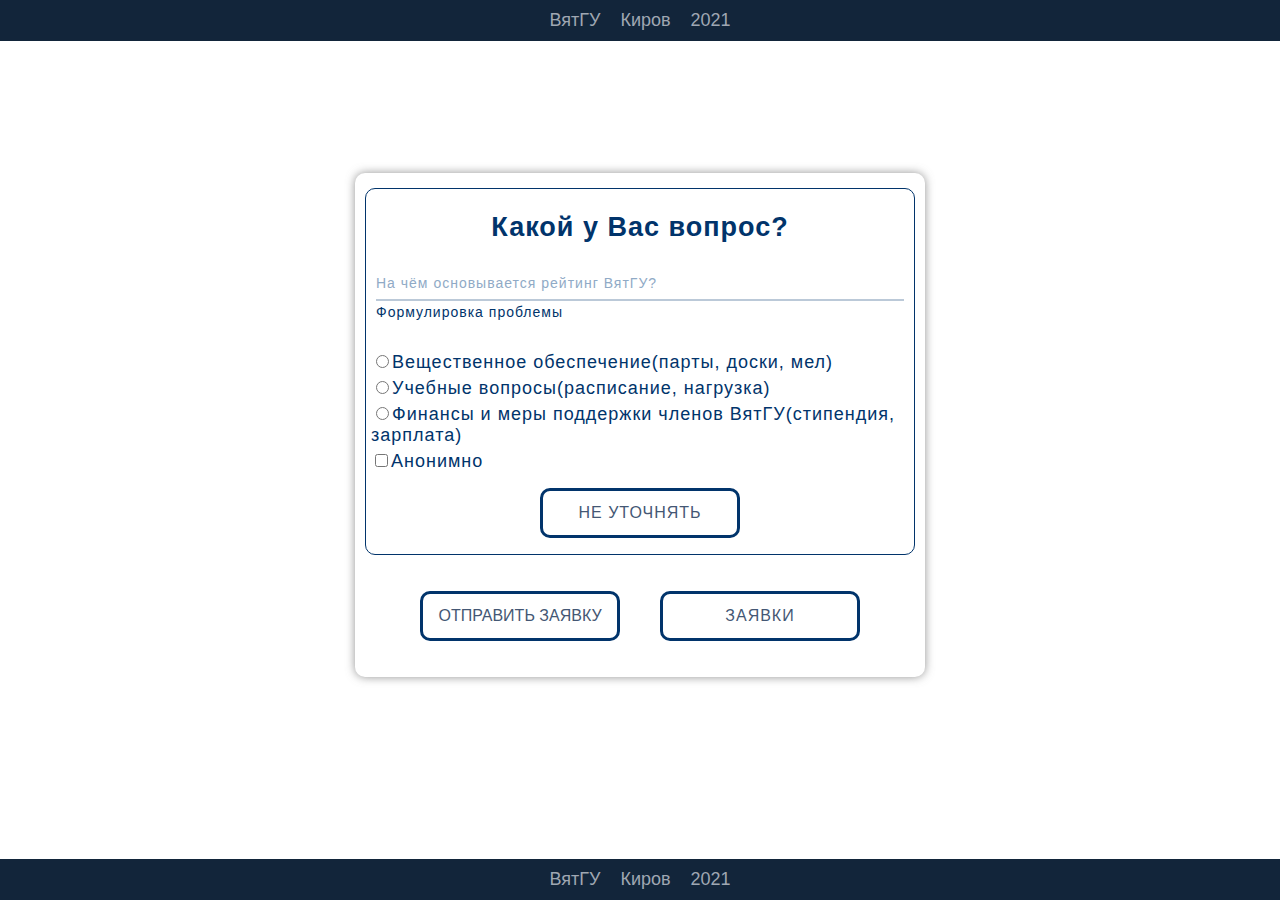
<file: index.html>
<!DOCTYPE html>
<html lang="ru">

<head>
    <meta charset="UTF-8">
    <title>Улучшение университетской среды ВятГУ</title>
    <link  rel="stylesheet" href="style.css">
    <link  rel="stylesheet" href="media-queries.css">
    <meta content="width=device-width" name="viewport" id="viewport">
    <!--    <script src="script.js"></script>--> 
</head>

<body>
    <header>
        <div class="header_text">
            <!--            Слева CSS-->
            ВятГУ
        </div>
        <!--Справа CSS-->
        <div class="header_text">Киров</div>
        <div class="header_text">2021</div>
        <!--<div class="header_text">maa.ofp@yandex.ru</div>-->
    </header>
    <main class="main_container" id="main_id">
        <!--Главная область-->
        <!--        <div class="main_div">-->
        <div class="count_credit">
            <form class="form_for_index" id="SendForm">
                <div class="border_nice">
                    <div class="form_title">
                        <h2>Какой у Вас вопрос?</h2>
                    </div>
                    <div class="input_box">
                        <input class="form_input font_fill" name="Task" id="Task" type="text"
                               placeholder=" " inputmode="text">
                        <label class="form_label">На чём основывается рейтинг ВятГУ?</label>
                        <label class="form_label_notify">Формулировка проблемы</label>
                    </div>
                    <div class="radioInputBox" id = "id111" name="id111">
                        <label><input type="radio" name="solveField">Вещественное обеспечение(парты, доски, мел)</label>
                    </div>
                    <div class="radioInputBox">
                        <label><input type="radio" name="solveField">Учебные вопросы(расписание, нагрузка)</label>
                    </div>
                    <div class="radioInputBox">
                        <label><input type="radio" name="solveField">Финансы и меры поддержки членов ВятГУ(стипендия,
                            зарплата)</label>
                    </div>
                    <div class="radioInputBox">
                        <label><input type="checkbox" name="Anonimno">Анонимно</label>
                    </div>
                    <div id="buttonAntiRadio">
                        <p style="margin-left: auto;margin-right: auto" class="build_butt" onclick="uncheckAllRadio('solveField')">Не уточнять</p>
                    </div>
                </div>
                <div>
                    <!--                        <input type="button" value="Отправть заявку">-->
                    <div class="send_butt_over">
                        <div class="send_div">
                            <!--<p class="send_butt"> Отправить заявку </p>-->
                            <button style="margin-left: auto;margin-right: auto" type="submit" class="send_butt">Отправить заявку</button>
                            <label class="form_send_status">
                            </label>
                        </div>
                        <div class="send_div">
                            <p style="margin-left: auto;margin-right: auto" class="build_butt" onclick="showApplyPage('http://u104108.test-handyhost.ru/lenta')"> Заявки</p>
                        </div>
                    </div>

                </div>
            </form>
        </div>
        <!--        </div>-->

    </main>
    <footer>
        <div class="header_text">
            <!--            Слева CSS-->
            ВятГУ
        </div>
        <!--Справа CSS-->
        <div class="header_text">Киров</div>
        <div class="header_text">2021</div>
        </div>
    </footer>
<script src="script.js"></script> 
    <!-- Так быстрее^^^ -->
</body>

</html>
</file>
<file: style.css>
*{
    box-sizing: border-box; /* Свойства width и height включают в себя значения полей и границ, но не отступов (margin). */
}

header {
    background-color: #12253a;
    /*    background-color: #12253a;*/
    font-size: 18px;
    width: 100%;
/*    max-width: 100%;*/
    display: flex;
/*    flex-direction: column;*/
    justify-content: center;
    /*    box-shadow: 0 0 10px rgba(95, 95, 95, 0.68);*/
    /*    border-radius: 10px;*/
    /*
    border-bottom-left-radius: 10px;
    border-bottom-right-radius: 10px;
*/
}
footer {
    background-color: #12253a;
    font-size: 18px;
    width: 100%;
    display: flex;
    justify-content: center;
    align-items: center;
    /*    box-shadow: 0 0 10px rgba(0, 0, 0, 0.68);*/
    /*    border-radius: 10px;*/
}
.header_text {
    color: #9fa7b2;
    margin: 10px;
}
.footer_text {
    color: #9fa7b2;
    margin: 10px;
}
body {
    /* margin: 0; */
    font-size: 18px;
    background-color: #fff;
    margin: 0;
    min-height: 100vh;
    display: flex;
    flex-direction: column;
    font-family: Helvetica, Arial, sans-serif;
    overflow-x: hidden !important;
/*    width: 10%;*/
}
table {
    table-layout: fixed;
    width: 70%;
    max-width: 1000px;
    word-wrap: break-word;
    margin: auto;
    font-size: 18px;
    border-collapse: collapse;
    color:#01346B;
    border: 1px solid #12253a;
    
}
.td_end {
    text-align: end;
    min-width: 60px;
    
}
.td_centr {
    text-align: center;
    min-width: 60px;
}
td,th{
    border: 1px solid #12253a;
}
.main_container {
    flex-grow: 1;
    /*    background-color: aqua;*/
/*    margin-left: 10px;*/
/*    margin-right: 10px;*/
     margin-bottom: 50px; 
     margin-top: 20px; 
    display: flex;
    flex-direction: column;
    justify-content: center;
    align-content: center;
    align-items: center;
    /*    border: 3px solid black;*/
}
.main_div {
    /*    z-index: -7;*/
    /*    background-color: transparent;*/
/*        width: 100%;*/
}
.form_for_index {
    /*    z-index: -5;*/
    /*    background-color: transparent;*/
}

.count_credit {
    /*    background-color: rgba(255, 255, 255, 0.67);*/
    /*    background-color: #d1d1d1;*/
    border-radius: 10px;
/*        border: 1px solid #01346B;*/
    color: #01346B;
/*    margin: 10px;*/
     margin-bottom: 20px; 
     padding-top: 10px; 
/*    line-height: px;*/
    box-shadow: 0 0 10px rgba(95, 95, 95, 0.68);
    letter-spacing: 1px;
    /*    z-index: -6;*/
    /*    background-color: transparent;*/
    /*    flex-basis: 70%;*/
        width: 100%;
            max-width: 570px;
}
.form_title {
    color: #01346B;
    background-color: #fff;
    border-radius: 10px;
    text-align: center;
    font-weight: normal;
    /*    border:1px solid #01346B;*/
     padding: 0.1px; 
     margin: 0 10px 10px 10px; 
}
.border_nice {
    color: #01346B;
    border: 1px solid #01346B;
    background-color: #fff;
    border-radius: 10px;
    /*    margin-bottom: 20px;*/
     margin: 5px 10px 20px 10px; 
    /*    padding-bottom: 10px;*/
    /*    z-index: -4;*/
    /*    background-color: transparent;*/
/*    width:100%*/
}
.pay_graph {
    background-color: #ffffff;
    border-radius: 10px;
/*     padding: 10px; */
    line-height: 16px;
     margin: 10px; 
    /*    flex-basis:70px;*/
    /*    width: 70%*/
}
.input_box {
    position: relative;
     margin: 10px; 
     margin-bottom: 30px; 
    z-index: 2;
}
.radioInputBox{
    margin: 5px;
}
.form_input {
    width: 100%;
     padding-bottom: 5px; 
    border: none;
    border-bottom: 2px solid #bbc9d8;
    background-color: transparent;
    z-index: 2;
    outline: none;
    transition: 0.2s;
    display: block;
}
.form_label {
    position: absolute;
    top: 0;
    z-index: -1;
    color: #90aac6;
    transition: 0.3s;
    left: 0;
    font-size: 14px;
}
.form_label_notify {
    font-size: 14px;
}
.form_input:focus,
.form_input:hover {
    border-bottom: 2px solid #025EC0;
}
.form_input:focus ~ .form_label,
.form_input:not(:placeholder-shown) ~ .form_label {
    top: -18px;
    font-size: 0px;
    color: #90aac6;
}
.output_box {
    position: relative;
     margin: 10px;
    margin-bottom: 30px; 
    z-index: 2;
    display: flex;
    flex-direction: row;
    justify-content: space-between;
    align-content: center;
    align-items: center;
/*    width:100%;*/
}
.form_out_input {
    /*        width:100%;*/
     padding-bottom: 5px; 
     margin-left: 10px; 
    border: none;
    border-bottom: 2px solid #bbc9d8;
    background-color: transparent;
    /*    z-index: 2;*/
    outline: none;
    transition: 0.2s;
/*        width:80%*/
}
.form_out_label {
    display: block;
    word-wrap: normal;
}
.font_fill {
    font-family: Helvetica, Arial, sans-serif;
    font-size: 16px;
    color: #01346B;
    letter-spacing: 1px;
}
.send_butt_over {
    display: flex;
    flex-direction: row;
    justify-content: center;
    flex-wrap: wrap;
    /*    max-width: 50%;*/
    /*        align-content: center;*/
    /*        align-items: center;*/
}
.send_div {
     margin: 0 20px 20px 20px;
    display: flex;
/*    flex-direction: column;*/
    align-items: center;
}
.form_send_status {
    /*    visibility: hidden;*/
    display: block;
     margin-bottom: 10px; 
    transition: .2s;
}
.send_butt_inside {
     margin-top: 10px; 
}
.send_butt {
    border: 3px solid #01346B;
    outline: none;
    font-size: 16px;
    color: #445774;
    /*    text-decoration: none;*/
    text-transform: uppercase;
    font-family: Helvetica, Arial, sans-serif;
    width: 200px;
    height: 50px;
    display: block;
    text-align: center;
    background-color:#ffffff;
    border-radius: 10px;
    transition: .2s;
    position: relative;
}

.send_butt:hover {
    /*    box-shadow: 0 0 5px rgba(0, 0, 0, 0.5);*/
    /*    box-shadow: 0 0 5px #C60C30;*/
    color: #C60C30;
    background-color: #ffffff;
    border: 3px solid #C60C30;
    cursor: pointer;
}
.send_butt:active {
        background-color:#e3e3e3;
        color: #A00928;
    border: 3px solid #A00928;
/*    box-shadow: inset 0 0 5px rgba(0, 0, 0, 0.5);*/
}
.build_butt {
    border: 3px solid #01346B;
    /*    background-color:#12253a;*/
    font-size: 16px;
    color: #445774;
    /*    text-decoration: none;*/
    text-transform: uppercase;
    width: 200px;
    height: 50px;
    display: block;
    text-align: center;
    line-height: 44px;/*дикий костыль*/
    font-family: Helvetica, Arial, sans-serif;
    position: relative;
    border-radius: 10px;
    transition: .2s;
}
.build_butt:hover {
    /*    box-shadow: 0 0 5px rgba(0, 0, 0, 0.5);*/
    /*    box-shadow: 0 0 5px #C60C30;*/
    color: #C60C30;
    background-color: #ffffff;
    border: 3px solid #C60C30;
    cursor: pointer;
}
.build_butt:active {
        background-color:#e3e3e3;
        color: #A00928;
    border: 3px solid #A00928;
/*    box-shadow: inset 0 0 5px rgba(0, 0, 0, 0.5);*/
}
</file>
<file: media-queries.css>
@media (max-width:800px) {
    
    table{
        width: 98%;
    }
    
}

@media (max-width:375px) {
    
    .form_out_input{
        width:80%;
    }
}
   

@media (max-width:500px) {
    
    header{
        flex-direction: column;
    }
    
    .header_text{
        margin-bottom: 0;
        margin-top: 0;
    }
    
    footer{
        flex-direction: column;
    }
    .send_butt_over{
        width:100%;
/*        flex-direction: column;*/
/*            justify-content: center;*/
/*    align-content: center;*/
/*    align-items: center;*/
        
    }
    .send_div{
        width:100%;
/*        margin: auto;*/
    }
    .send_but{
        margin: auto;
    }
    .build_butt{
/*        line-height: 5px;*/
    }
    
}
   

/*
@media screen and (max-width: 480px) {
   html {
      -webkit-text-size-adjust: none;
   }
    .main_div {
        width: 100%
    }
    
        body {
        font-size: 35px;
    }
}
*/
</file>
